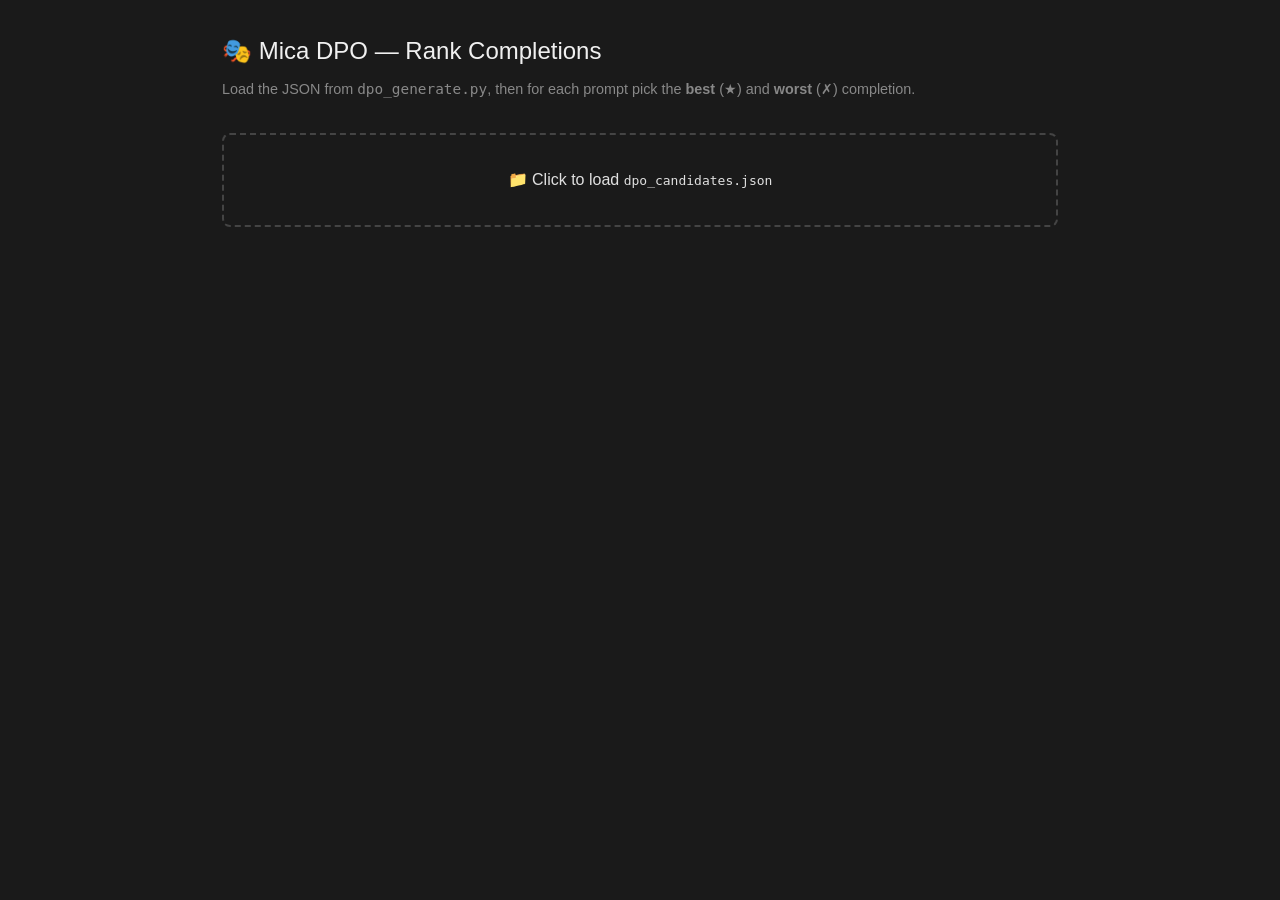
<file: llm/rank.html>
<!DOCTYPE html>
<html lang="en">
<head>
  <meta charset="UTF-8">
  <meta name="viewport" content="width=device-width, initial-scale=1.0">
  <title>Mica — DPO Rank Mode</title>
  <link rel="icon" type="image/png" href="../icon.png" />
  <style>
    * { box-sizing: border-box; margin: 0; padding: 0; }
    body {
      font-family: -apple-system, BlinkMacSystemFont, 'Segoe UI', Roboto, sans-serif;
      background: #1a1a1a;
      color: #e0e0e0;
      line-height: 1.6;
      padding: 2rem;
      max-width: 900px;
      margin: 0 auto;
    }
    h1 { font-weight: 400; font-size: 1.5rem; margin-bottom: 0.5rem; color: #f0f0f0; }
    .subtitle { color: #888; font-size: 0.9rem; margin-bottom: 2rem; }
    #upload-area {
      border: 2px dashed #444;
      border-radius: 8px;
      padding: 2rem;
      text-align: center;
      margin-bottom: 2rem;
      cursor: pointer;
      transition: border-color 0.2s;
    }
    #upload-area:hover { border-color: #666; }
    #upload-area.has-file { border-color: #4a9; background: #1a2a20; }
    input[type="file"] { display: none; }
    #prompt-display {
      background: #252525;
      border-radius: 8px;
      padding: 1rem 1.25rem;
      margin-bottom: 1.5rem;
      font-size: 1.1rem;
      color: #ccc;
      border-left: 3px solid #6af;
    }
    #prompt-display strong { color: #fff; }
    .completion {
      background: #222;
      border: 1px solid #333;
      border-radius: 8px;
      padding: 1rem;
      margin-bottom: 0.75rem;
      display: flex;
      gap: 1rem;
      align-items: flex-start;
      transition: border-color 0.15s;
    }
    .completion:hover { border-color: #444; }
    .completion.chosen { border-color: #4a9; background: #1a2a20; }
    .completion.rejected { border-color: #a44; background: #2a1a1a; }
    .rank-badge {
      width: 1.8rem;
      height: 1.8rem;
      border-radius: 50%;
      display: flex;
      align-items: center;
      justify-content: center;
      font-weight: 700;
      font-size: 0.85rem;
      flex-shrink: 0;
      margin-right: 0.5rem;
    }
    .completion-text {
      flex: 1;
      font-size: 0.95rem;
      color: #ddd;
      white-space: pre-wrap;
    }
    .completion-meta {
      font-size: 0.75rem;
      color: #666;
      margin-top: 0.25rem;
    }
    .actions {
      display: flex;
      flex-direction: column;
      gap: 0.5rem;
    }
    .actions button {
      background: #333;
      border: 1px solid #444;
      color: #ccc;
      width: 2.5rem;
      height: 2.5rem;
      border-radius: 6px;
      cursor: pointer;
      font-size: 1.1rem;
      transition: all 0.15s;
    }
    .actions button:hover { background: #444; }
    .actions button.chosen-btn.active { background: #2a5a3a; border-color: #4a9; color: #4a9; }
    .actions button.rejected-btn.active { background: #5a2a2a; border-color: #a44; color: #a44; }
    #controls {
      display: flex;
      justify-content: space-between;
      align-items: center;
      margin-top: 2rem;
      padding-top: 1.5rem;
      border-top: 1px solid #333;
    }
    #progress { color: #888; font-size: 0.9rem; }
    #progress span { color: #fff; }
    #export-btn, #skip-btn {
      background: #3a3a3a;
      border: 1px solid #555;
      color: #ccc;
      padding: 0.6rem 1.2rem;
      border-radius: 6px;
      cursor: pointer;
      font-size: 0.9rem;
    }
    #export-btn:hover, #skip-btn:hover { background: #444; }
    #export-btn { background: #2a4a3a; border-color: #4a9; color: #8fa; }
    #export-btn:disabled { opacity: 0.4; cursor: not-allowed; }
    #counter { color: #6af; font-weight: 500; }
    .completion { cursor: pointer; }
    .completion:hover { background: #2a2a2a; }
    .hidden { display: none !important; }
  </style>
</head>
<body>
  <h1>🎭 Mica DPO — Rank Completions</h1>
  <p class="subtitle">
    Load the JSON from <code>dpo_generate.py</code>, then for each prompt pick
    the <strong>best</strong> (★) and <strong>worst</strong> (✗) completion.
  </p>

  <div id="upload-area" onclick="document.getElementById('file-input').click()">
    <p>📁 Click to load <code>dpo_candidates.json</code></p>
    <input type="file" id="file-input" accept=".json">
  </div>

  <div id="ranking-ui" class="hidden">
    <div id="prompt-display"></div>
    <div id="completions-list"></div>
    <div id="controls">
      <div id="progress">Prompt <span id="prompt-idx">0</span> / <span id="prompt-total">0</span> — Pairs: <span id="counter">0</span></div>
      <div>
        <button id="skip-btn">Skip prompt →</button>
        <button id="export-btn" disabled>Export pairs</button>
      </div>
    </div>
  </div>

  <script src="rank.js"></script>
</body>
</html>
</file>
